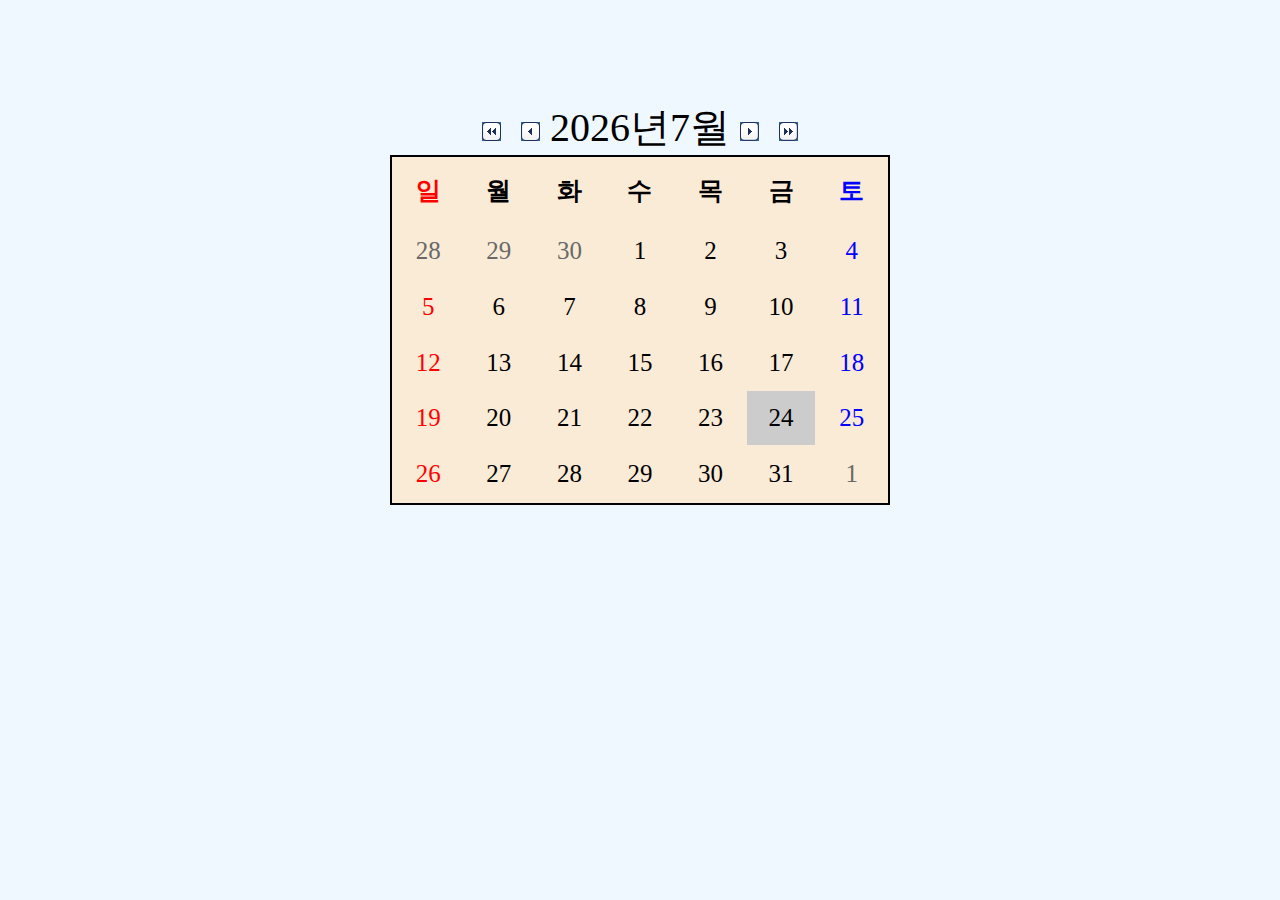
<file: index.html>
<!DOCTYPE html>
<html lang="ko">
<head>
    <meta charset="UTF-8">
    <title>달력</title>
    <link rel="stylesheet" href="style.css">
    <script src="script.js"></script>
</head>
<body onload="SScalendar()">
   
   <div id="SScalendar"></div>
</body>
</html>
</file>
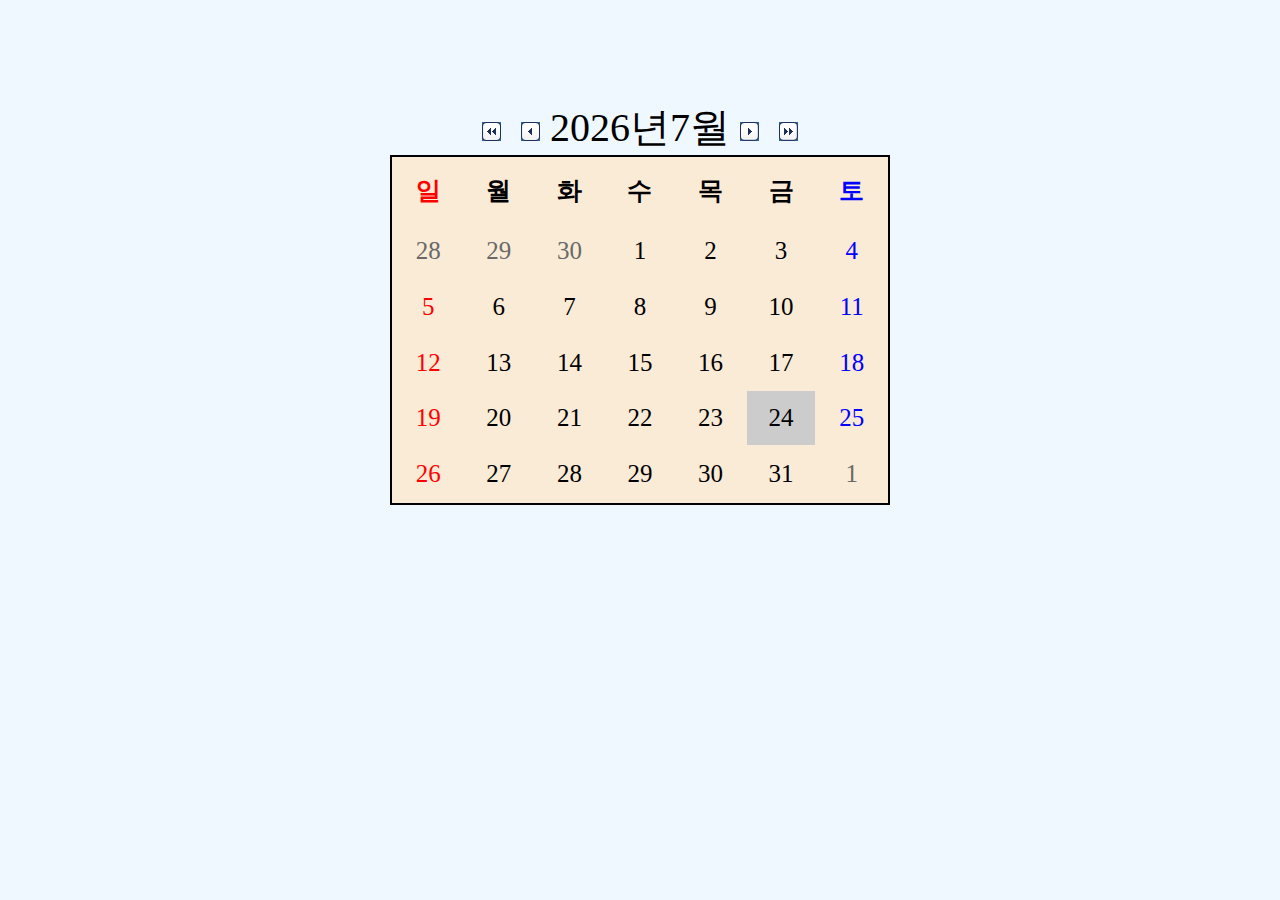
<file: SS_PROJECT.html>
<!DOCTYPE html>
<html lang="en">
<head>
    <meta charset="UTF-8">
    <title>달력</title>
    <link rel="stylesheet" href="SS_PROJECT.css">
    <script src="SS_PROJECT.js"></script>
</head>
<body onload="SScalendar()">
    <div id="SScalendar"></div>
</body>
</html>
</file>
<file: style.css>
*{margin : 0; padding : 0;}


body {background-color: #f0f8ff;}

#SScalendar .calendar_div {
    
    width: 600px;
    height: 450px;
    margin: auto;
    margin-top: 100px;
    font-size: 25px;
    font-family: koverwatch;
    
}

#SScalendar .calendar_div p {
    
    text-align: center;
    font-size: 40px;
    font-family: koverwatch;
    
}

#SScalendar .button {
	text-decoration: none;
	color: black;
	margin: 10px;
}

#SScalendar .calendar_table {
    
    width: 500px;
    height: 350px;
    border: 2px solid #000000;
    text-align: center;
    background-color: #faebd7;
    color: black;
    margin: auto;
    
}

#SScalendar .sun {color: #ff0000}
#SScalendar .sat {color: #0000ff}
#SScalendar .prev, .next {color: #696969}
</file>
<file: SS_PROJECT.css>
*{margin : 0; padding : 0;}


body {background-color: #f0f8ff;}

#SScalendar .calendar_div {
    
    width: 600px;
    height: 450px;
    margin: auto;
    margin-top: 100px;
    font-size: 25px;
    font-family: koverwatch;
    
}

#SScalendar .calendar_div p {
    
    text-align: center;
    font-size: 40px;
    font-family: koverwatch;
    
}

#SScalendar .button {
	text-decoration: none;
	color: black;
	margin: 10px;
}

#SScalendar .calendar_table {
    
    width: 500px;
    height: 350px;
    border: 2px solid #000000;
    text-align: center;
    background-color: #faebd7;
    color: black;
    margin: auto;
    
}

#SScalendar .sun {color: #ff0000}
#SScalendar .sat {color: #0000ff}
#SScalendar .prev, .next {color: #696969}
</file>
